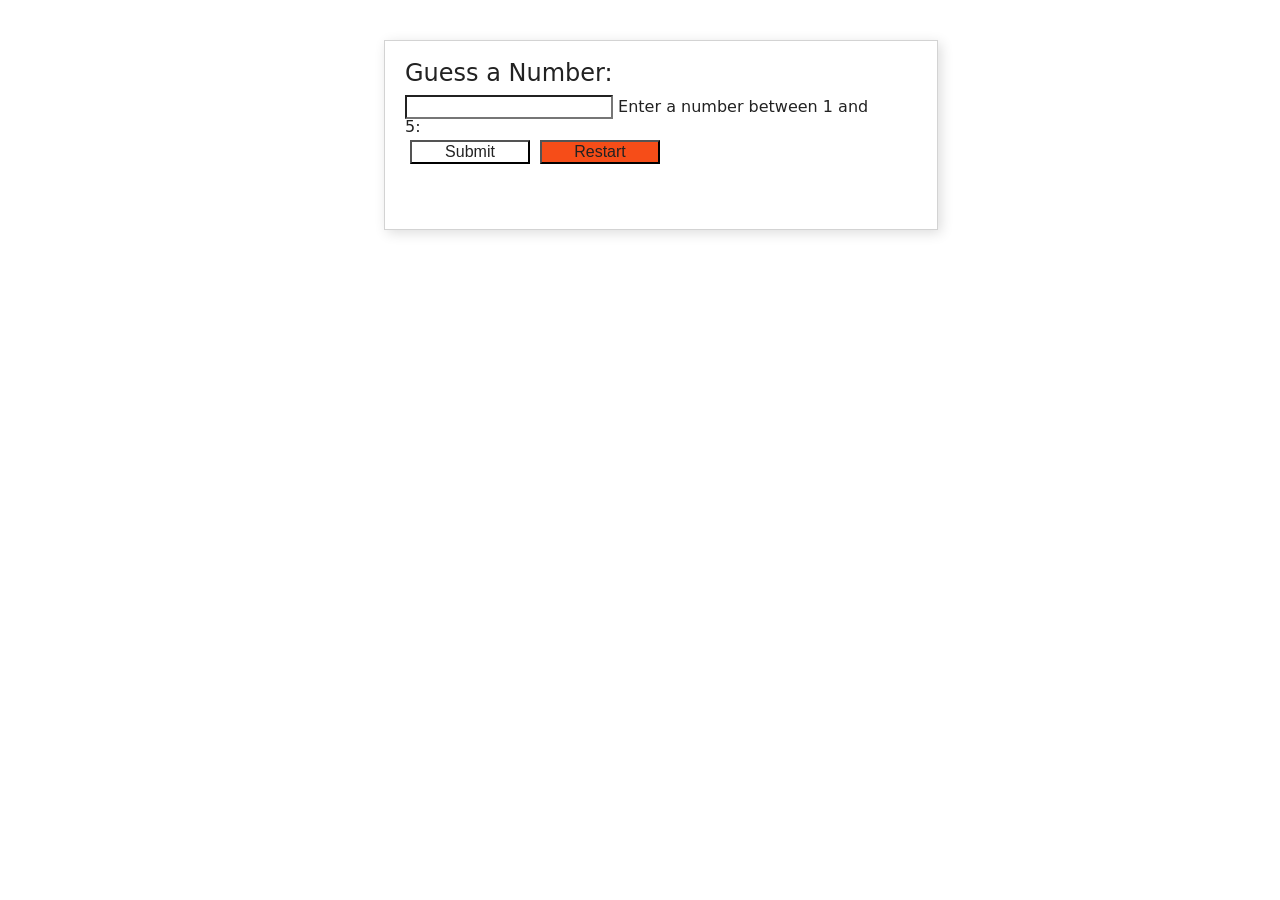
<file: index.html>
<!doctype html>
<html>

<head>
  <meta charset="utf-8">
  <title>Guess A Number Game</title>
  <meta name="description" content="">
  <meta name="viewport" content="width=device-width, initial-scale=1">
  <link href="styles/reset.css" rel="stylesheet">
  <link href="https://res.cloudinary.com/finnhvman/raw/upload/matter/matter-0.2.2.css" rel="stylesheet">
  <link href="styles/main.css" rel="stylesheet">
  <link href="styles/responsive.css" rel="stylesheet">
</head>

<body>
  <div class="container">
    <div class="card top-row">
      <form id="taskForm">
        <h2>Guess a Number:</h2>
        <label class="matter-textfield-filled" type="text" for="numberTextInput">
          <input placeholder=" " id="numberTextInput" />
          <span class="input-label">Enter a number between {x} and {y}:</span>
        </label>
        <input type="submit" value="Submit" class="matter-button-contained"></input>
        <input type="reset" value="Restart" class="matter-button-contained"></input>
      </form>
      <div>
      <hr class="feedback-divider win hide" />
      <div class="feedback-text">
        <span class="status matter-primary-text hide"></span>
      </div>
      <hr class="feedback-divider win hide" />
      </div>
      <span class="attempts hide">You tried {x} times</span>
    </div>
  </div>
  <script src="scripts/logic.js"></script>
</body>

</html>
</file>
<file: styles/main.css>
body, html {
	font-family: "Roboto", "Segoe UI", BlinkMacSystemFont, system-ui, -apple-system;
}

button {
  justify-content: space-around;
  min-width: 120px !important;
}

.card {
  border: 1px solid lightgray;
  box-shadow: 3px 3px 12px #ddd;
  flex-wrap: wrap;
  padding: 20px;
  width: 100%;
}

input {
  background: none !important;
}

h2 {
  font-size: 1.5em;
  margin-bottom: 10px;
  width: 100%;
}

hr {
  margin: 40px 0;
}

.win {
  border-color: #2395f3;
  color: #2395f3;
}

.lose {
  border-color: #f64d18;
  color: #f64d18;
}

input[type="submit"],
input[type="reset"] {
  background-color: rgb(var(--matter-helper-theme)) !important;
  -webkit-appearance: button;
  justify-content: space-around;
  margin: 5px;
  min-width: 120px !important;
}

input[type="reset"] {
  background-color: #f64d18 !important;
}

.hide {
  display: none !important;
}

.container {
  display: flex;
  flex-direction: column;
  margin: 40px auto;
  width: 40%;
}

.container .top-row {
  margin-bottom: 40px;
}

.container .top-row form {
  align-items: center;
  display: flex;
  flex-direction: row;
  flex-wrap: wrap;
  margin-bottom: 40px;
}

.container .top-row label {
  flex-grow: 2;
  margin-right: 40px;
  min-width: 200px;
}

.feedback-text {
  display: flex;
  justify-content: space-around;
  margin: 0 auto;
  text-align: center;
  width: 300px;
}

.feedback-text .status {
  font-size: 3em;
  font-weight: bold;
}

.attempts {
  display: block;
  text-align: center;
}
</file>
<file: styles/responsive.css>
@media only screen and (max-width: 880px) {
  .container {
    width: 95%;
  }

  .card {
    width: auto;
  }
}


@media only screen and (max-width: 480px) {
  .container .top-row {
    flex-direction: column;
  }

  .container .top-row label {
    margin: 0 auto 20px auto;
    width: 100%;
  }

  .container .top-row input[type="submit"] {
    margin: 0 auto;
  }
}
</file>
<file: done/styles/main.css>
body, html {
	font-family: "Roboto", "Segoe UI", BlinkMacSystemFont, system-ui, -apple-system;
}

button {
  justify-content: space-around;
  min-width: 120px !important;
}

.card {
  border: 1px solid lightgray;
  box-shadow: 3px 3px 12px #ddd;
  flex-wrap: wrap;
  padding: 20px;
  width: 100%;
}

input {
  background: none !important;
}

h2 {
  font-size: 1.5em;
  margin-bottom: 10px;
  width: 100%;
}

hr {
  margin: 40px 0;
}

.win {
  border-color: #2395f3;
  color: #2395f3;
}

.lose {
  border-color: #f64d18;
  color: #f64d18;
}

input[type="submit"],
input[type="reset"] {
  background-color: rgb(var(--matter-helper-theme)) !important;
  -webkit-appearance: button;
  justify-content: space-around;
  margin: 5px;
  min-width: 120px !important;
}

input[type="reset"] {
  background-color: #f64d18 !important;
}

.hide {
  display: none !important;
}

.container {
  display: flex;
  flex-direction: column;
  margin: 40px auto;
  width: 40%;
}

.container .top-row {
  margin-bottom: 40px;
}

.container .top-row form {
  align-items: center;
  display: flex;
  flex-direction: row;
  flex-wrap: wrap;
  margin-bottom: 40px;
}

.container .top-row label {
  flex-grow: 2;
  margin-right: 40px;
  min-width: 200px;
}

.feedback-text {
  display: flex;
  justify-content: space-around;
  margin: 0 auto;
  text-align: center;
  width: 300px;
}

.feedback-text .status {
  font-size: 3em;
  font-weight: bold;
}

.attempts {
  display: block;
  text-align: center;
}
</file>
<file: done/styles/responsive.css>
@media only screen and (max-width: 880px) {
  .container {
    width: 95%;
  }

  .card {
    width: auto;
  }
}


@media only screen and (max-width: 480px) {
  .container .top-row {
    flex-direction: column;
  }

  .container .top-row label {
    margin: 0 auto 20px auto;
    width: 100%;
  }

  .container .top-row input[type="submit"] {
    margin: 0 auto;
  }
}
</file>
